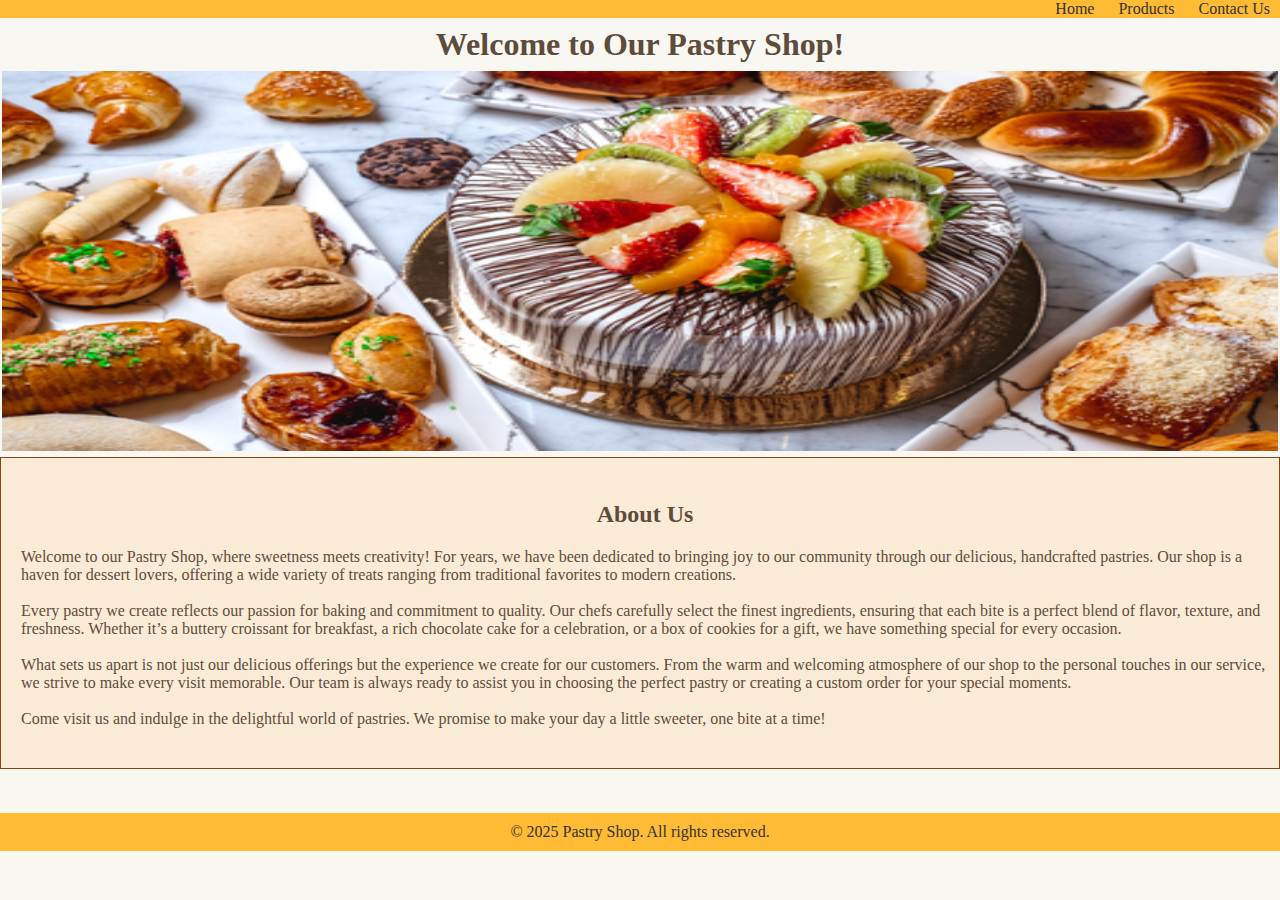
<file: index.html>
<!DOCTYPE html>
<html>
    <head>
        <link rel="stylesheet" href="style.css">
        <title>Pastry Shop</title>
    </head>
<body id="b0">

<div class="class1">
    <ul>
        <li><a href="index.html">Home</a></li> 
        <li><a href="products.html">Products</a></li> 
        <li><a href="contact.html">Contact Us</a></li>
    </ul>
</div>
    

    <h1>Welcome to Our Pastry Shop!</h1> 
<div class="image">
    <img src="Resources/home-banner.png" alt="home-banner" height="380px" width="100%">
</div>    
    
    
 
<div class="class2">

<p>
    
<h2>About Us</h2>    
        
        Welcome to our Pastry Shop, where sweetness meets creativity! For years, we have been dedicated to bringing 
joy to our community through our delicious, handcrafted pastries. Our shop is a haven for dessert lovers, 
offering a wide variety of treats ranging from traditional favorites to modern creations.
<br>
<br>    
Every pastry we create reflects our passion for baking and commitment to quality. Our chefs carefully select 
the finest ingredients, ensuring that each bite is a perfect blend of flavor, texture, and freshness. Whether 
it’s a buttery croissant for breakfast, a rich chocolate cake for a celebration, or a box of cookies for a gift, 
we have something special for every occasion.
<br>
<br>     
What sets us apart is not just our delicious offerings but the experience we create for our customers. From 
the warm and welcoming atmosphere of our shop to the personal touches in our service, we strive to make 
every visit memorable. Our team is always ready to assist you in choosing the perfect pastry or creating a 
custom order for your special moments.
<br>
<br>        
Come visit us and indulge in the delightful world of pastries. We promise to make your day a little sweeter, one bite at a time!
      
</p>
 
</div> 

<div class="class3">
    <footer>&copy; 2025 Pastry Shop. All rights reserved.</footer> 
</div>

    

</body>    
</html>
</file>
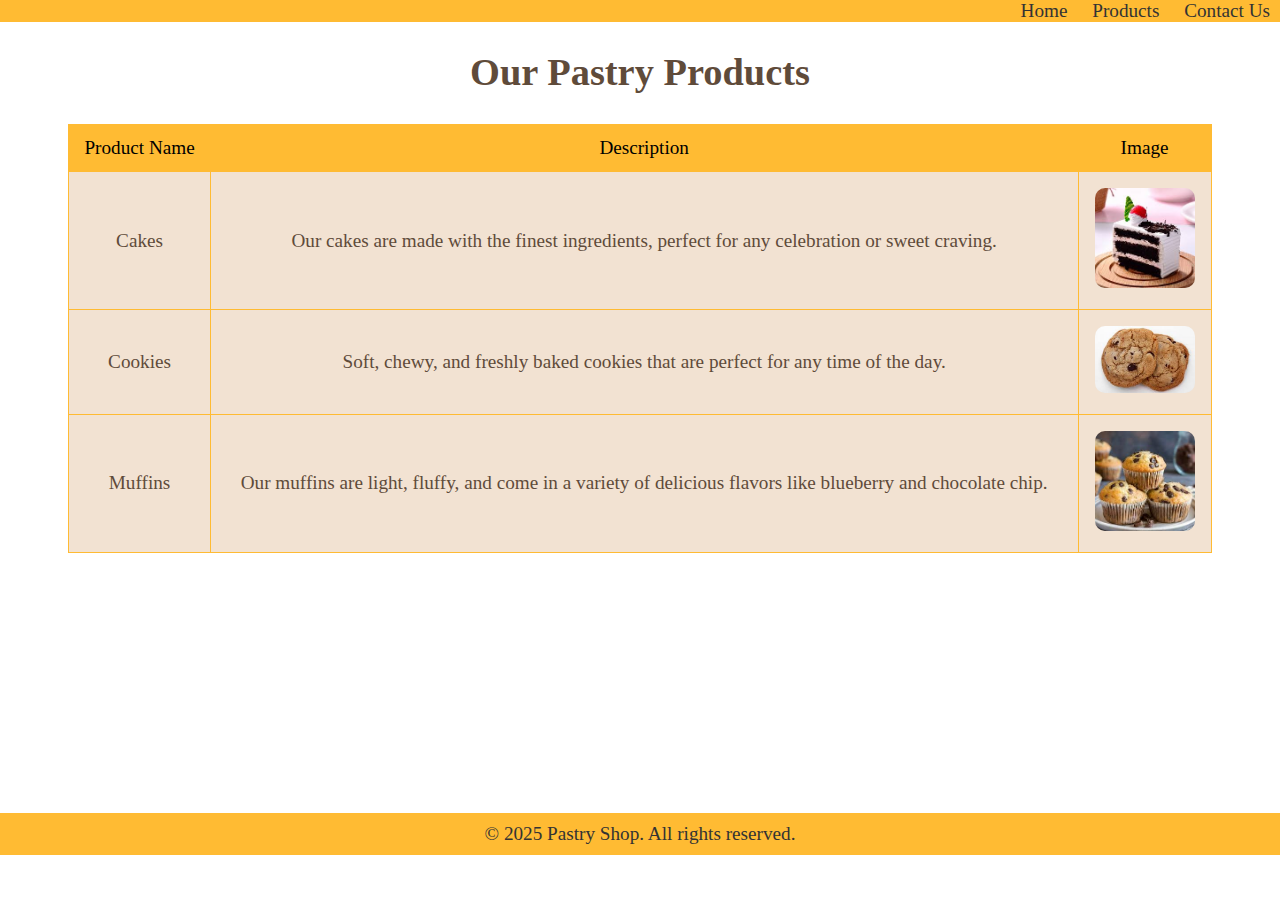
<file: products.html>
<!Doctype html>
<html>
    <head>
       <style>
         
       </style>


        <link rel="stylesheet" href="style.css">
        <title>
            Products
        </title>
    </head>

<body id="b1" style="font-size: larger;">
    <div class="class5">
        <ul>
            <li><a href="index.html">Home</a></li> 
            <li><a href="products.html">Products</a></li> 
            <li><a href="contact.html">Contact Us</a></li>
        </ul>
    </div>
    

    <h1 id="h11">Our Pastry Products</h1>
<div class="table1">
    <table border="1">
      
        <tr id="tr1">
            <td id="td1">Product Name</td>
            <td id="td1">Description</td>
            <td id="td1">Image</td>
        </tr>
    

        <tr id="tr2">
            <td>Cakes</td>
            <td id="td2">Our cakes are made with the finest ingredients, perfect for any celebration or sweet craving.</td>
            <td><img src="Resources/cakes.jpg" alt="cakes" width="100px" class="tableimage"></td>
        </tr>

        <tr id="tr2">
            <td>Cookies</td>
            <td id="td2">Soft, chewy, and freshly baked cookies that are perfect for any time of the day.</td>
            <td><img src="Resources/cookies.jpg" alt="cookies" width="100px" class="tableimage"></td>
        </tr>

        <tr id="tr2">
            <td>Muffins</td>
            <td id="td2">Our muffins are light, fluffy, and come in a variety of delicious flavors like blueberry and chocolate chip.</td>
            <td><img src="Resources/muffins.jpg" alt="muffins" width="100px" class="tableimage"></td>
        </tr>

    </table>
</div>
   





    <div class="footer1">
        <footer>&copy; 2025 Pastry Shop. All rights reserved.</footer>
    </div>

    
</body>    
</html>
</file>
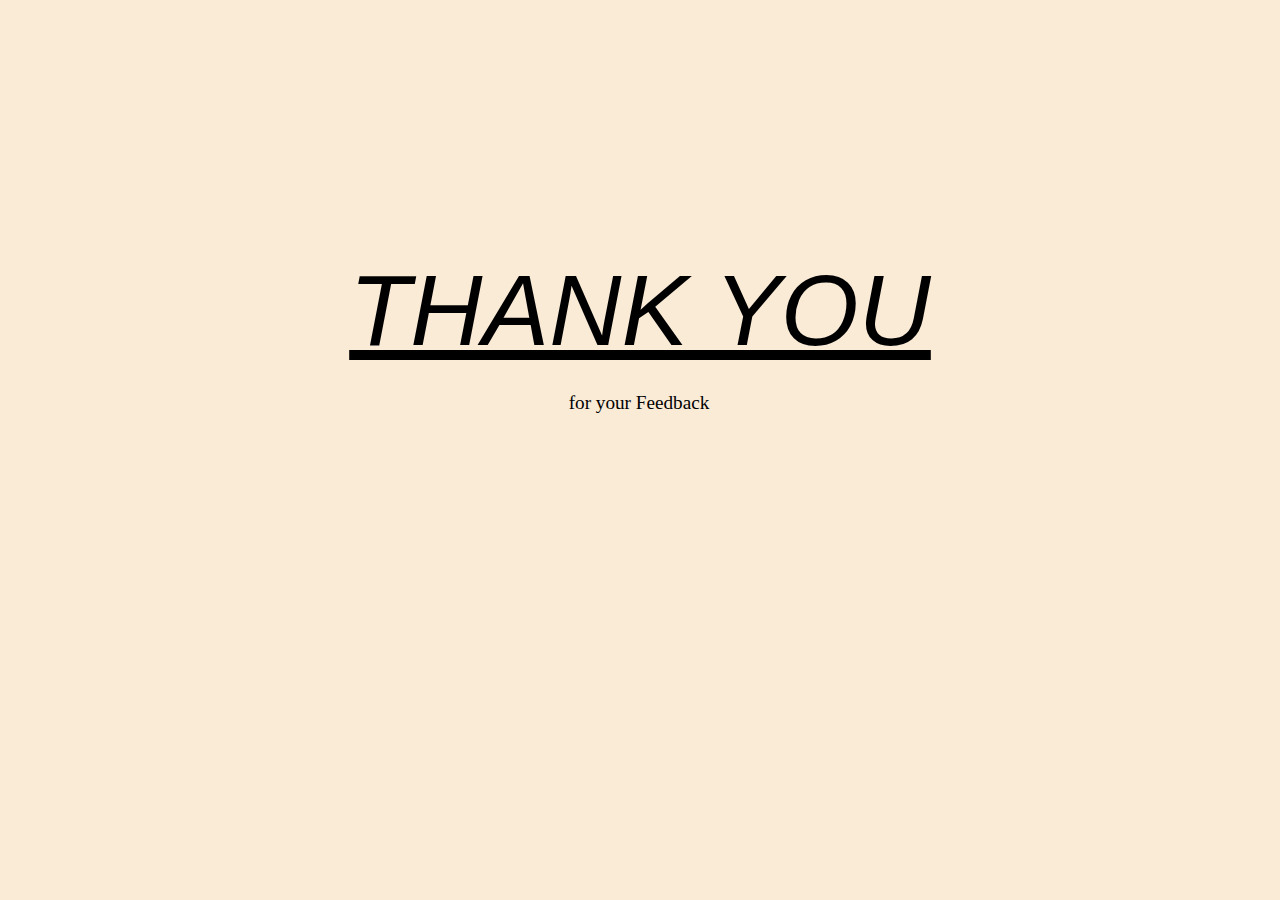
<file: thankyou.html>
<!DOCTYPE html>
<html>
    <head>
        <link rel="stylesheet" href="style.css">
        <title>Thank You</title>
    </head>

<body style="background-color:antiquewhite;">
   <header><u>THANK YOU</u></header>
   <p style="text-align: center; font-size: larger;">for your Feedback</p>

    
</body>    
</html>
</file>
<file: style.css>
ul{
    list-style-type:none;
    margin:0;
    padding:0;
    overflow: hidden;
    text-align: right;
    background-color:#ffbb33;
}


li {
    display: inline;
 /*   border-right: 1px solid grey;  */
    
}

/*
li:first-child{
    border-left: 1px solid grey;  
}
*/    

 li a{
    text-decoration: none;
    padding:10px;
    color: #333333;
}
 li a:hover{
    background-color: #555;
    color: white;
 }

 li a.active{
    background-color: #555;
    color: white;
 }


#b0{

    margin: auto;
    padding: auto;   
    height: 100%;
    width: 100%;
    Background-color:#f9f7f1;
    color:#5f4b3a;
}

footer{
    
    text-align:center;
    color:#333333;
    background-color:#ffbb33;
    padding: 10px;
    margin: 0px;
    
}

h1{
    margin: 8px;
    text-align:center;
    color:#5f4b3a;
}

h2{
    color:#5f4b3a;
    text-align:center;
}

#h11{
    padding-top: 20px;
}

table{
    border-color: #ffbb33;
    border-collapse: collapse;
    text-align: center;
    margin:auto;
    
}

.class2{
    border:solid saddlebrown 0.5px;
    background-color:antiquewhite;
    margin-bottom: 44px;
    padding-right: 10px;
    padding-left: 20px;
    padding-top:0.5px ;
    padding-bottom: 0.5px;
    
    
}

p{
    padding-right: 2px;
    padding-top: 5px;
    padding-bottom: 2px;
}  

.class1{
    margin:0%;
    padding:0px;
 
}

.class3{
    width: 100%;
    height: 100%;

}

.image{
    margin: 2px;
}

form{
    margin-right: 5px;
    margin-left: 5px;
    margin-top:50px;
    margin-bottom:240px;
    padding-bottom: 0%;
}

#b1{
    height: 100%;
    margin: 0%;
}

.class5{
    margin:0%;
    padding:0px;
}

.footer1{
    margin-bottom:0%;
    padding:0px;
    padding-bottom: 0%;

}

.table1{
    margin-top: 30px;
    margin-bottom: 260px;
}

#tr1{
    text-align: center;
    background-color:#ffbb33;
    
}

#tr2{
    text-align: center;
    background-color: #f2e2d2;
    color: #5f4b3a;
}

#td1{
     padding-top: 12px;
     padding-bottom: 12px;
     padding-left: 15px;
     padding-right: 15px;
}

#td2{
    padding-left: 30px;
    padding-right: 30px;
}



header{
    margin-top:20%;
    text-align:center;
    color: black;
    font-size:100px;
    font-style: italic;
    font-family:Verdana, Geneva, Tahoma, sans-serif;
}

.tableimage{
    padding: 15px;
    border-radius: 25px;
}
</file>
